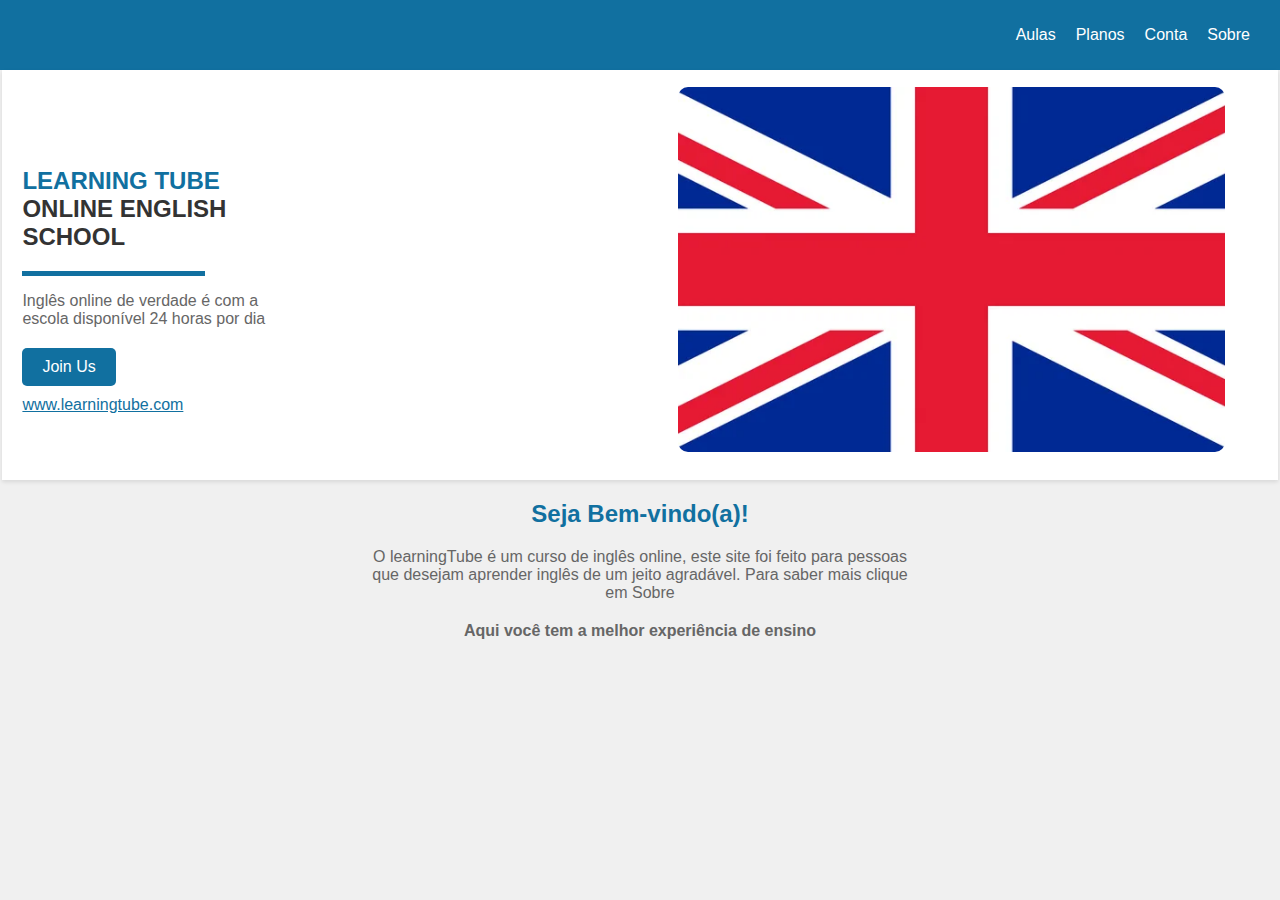
<file: questao_7/index.html>
<!DOCTYPE html>
<html lang="pt-br">
<head>
    <meta charset="UTF-8">
    <meta name="viewport" content="width=device-width, initial-scale=1.0">
    <link rel="stylesheet" href="styles.css">
    <title>LEARNING TUBE ONLINE ENGLISH SCHOOL</title>
</head>

<nav class="navbar">
  <ul>
    <li><a href="#">Aulas</a>
      <div class="dropdown">
        <div class="dropdown-content">
          <a href="#">Aula 1</a>
          <a href="#">Aula 2</a>
          <a href="#">Aula 3</a>
        </div>
      </div>
    </li>
    <li><a href="#">Planos</a></li>
    <li><a href="#">Conta</a></li>
    <li><a href="#">Sobre</a></li>
  </ul>
</nav>

<body>
  <main>
    <div class="container">
      <div class="content-wrapper">
        <div class="text-content">
          <div class="heading-container">
            <h1>
              <span class="principal">LEARNING TUBE</span><br />ONLINE ENGLISH
              <br />SCHOOL
            </h1>
          </div>
          <div class="separador"></div>
          <p>
            Inglês online de verdade é com a <br />escola disponível 24 horas
            por dia
          </p>
          <div class="button">Join Us</div>
          <a href="#" class="website-link">www.learningtube.com</a>
        </div>
        <div class="image-container">
          <img src="bandeira.jpeg" alt="bandeira" />
        </div>
      </div>
    </div>    

    <div class="content-bar">
      <h2>Seja Bem-vindo(a)!</h2>
      <div>
        <p>
          O learningTube é um curso de inglês online, este site foi feito para
          pessoas <br />que desejam aprender inglês de um jeito agradável.
          Para saber mais clique<br />
          em Sobre
        </p>
        <p class="experience">
          <b>Aqui você tem a melhor experiência de ensino</b>
        </p>
      </div>
    </div>
  </main>
</body>
</html>
</file>
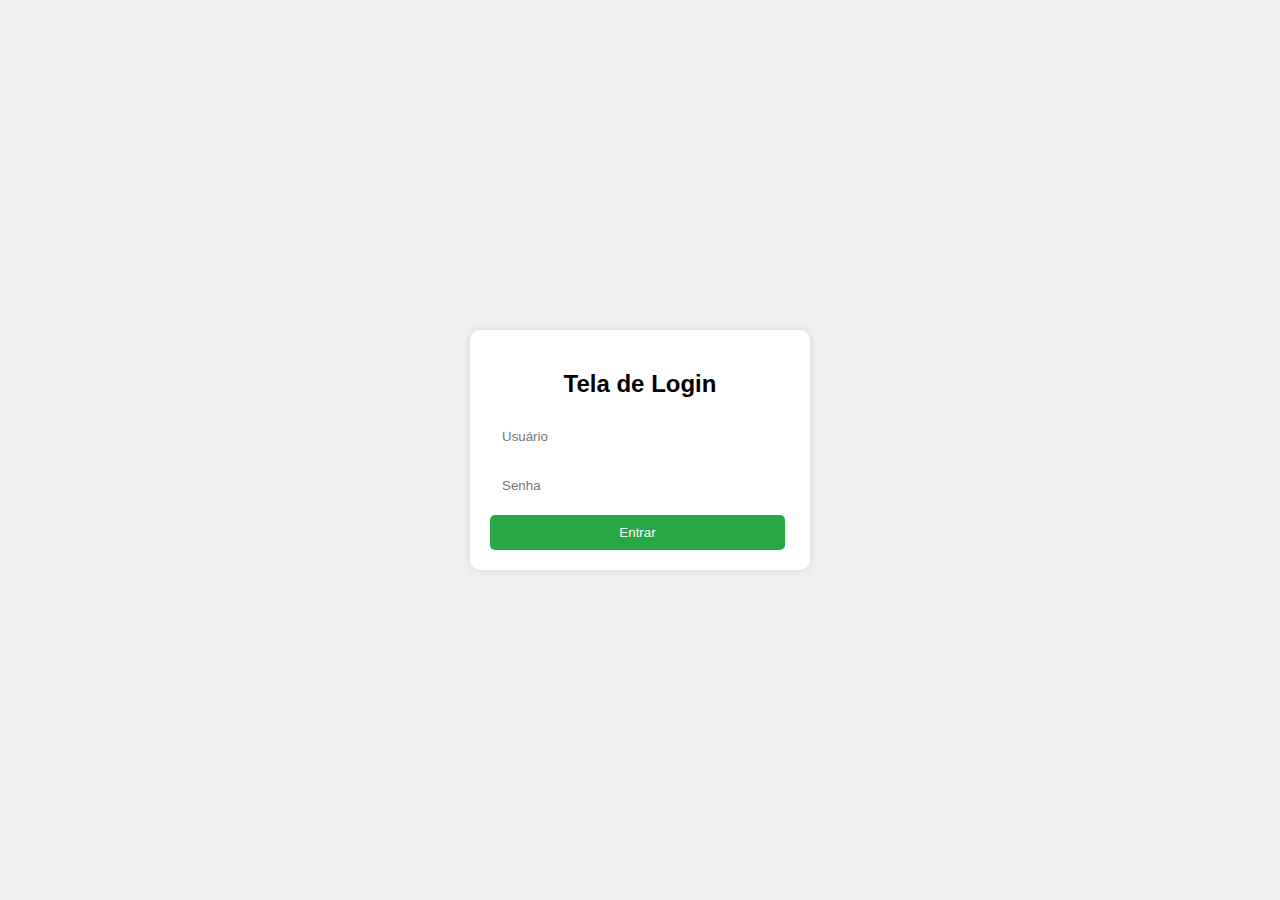
<file: questao_8/index.html>
<!DOCTYPE html>
<html lang="pt-br">
<head>
  <meta charset="UTF-8">
  <meta name="viewport" content="width=device-width, initial-scale=1.0">
  <title>Tela de Login</title>
  <link rel="stylesheet" href="styles.css">
</head>
<body>

<div class="login-container">
  <h2>Tela de Login</h2>
  <form>
    <input type="text" placeholder="Usuário">
    <input type="password" placeholder="Senha">
    <input type="submit" value="Entrar">
  </form>
</div>

</body>
</html>
</file>
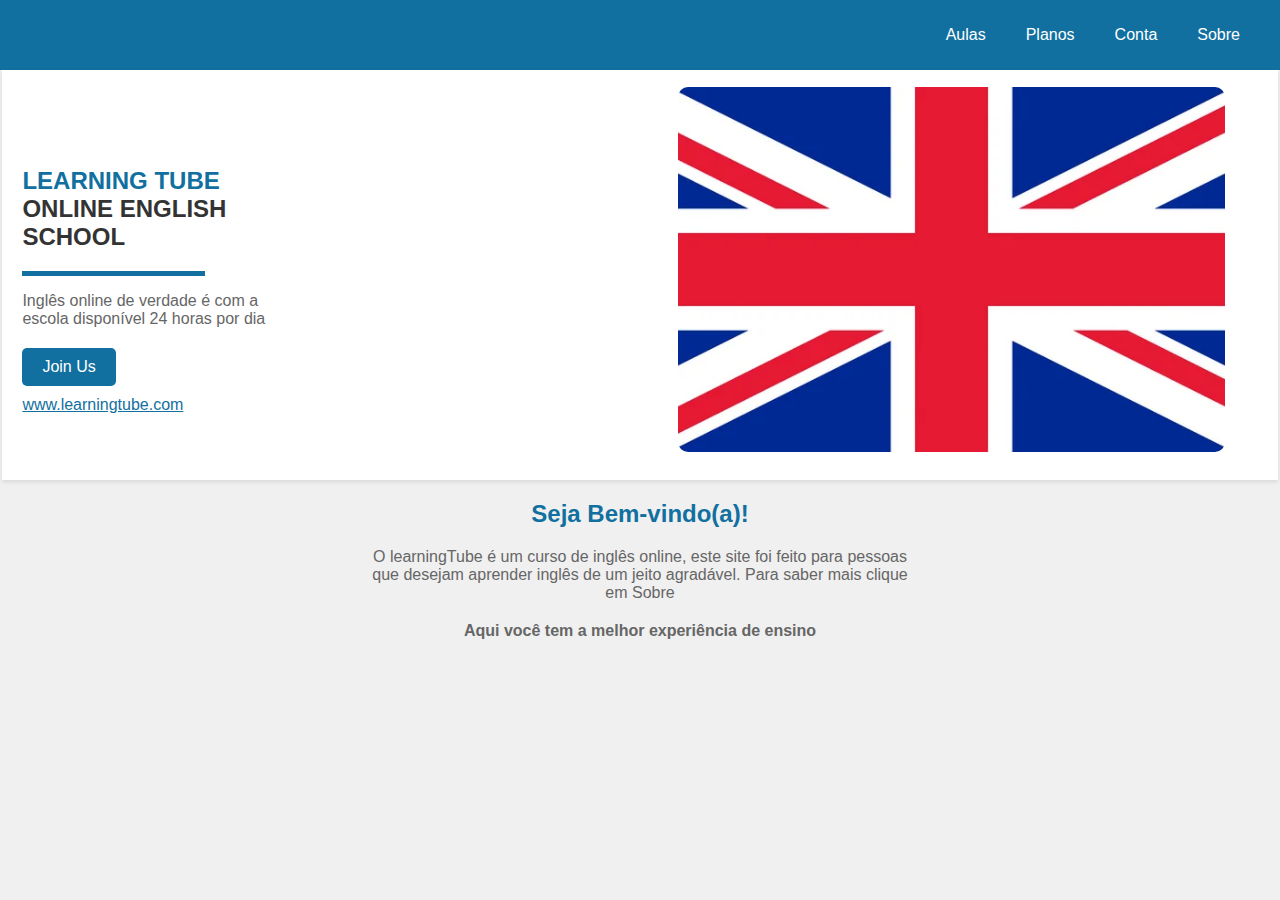
<file: questao_9/index.html>
<!DOCTYPE html>
<html lang="pt-br">
<head>
    <meta charset="UTF-8">
    <meta name="viewport" content="width=device-width, initial-scale=1.0">
    <link rel="stylesheet" href="styles.css">
    <title>LEARNING TUBE ONLINE ENGLISH SCHOOL</title>
</head>
<body>

<nav class="navbar">
  <ul>
    <li><a href="#">Aulas</a>
      <div class="dropdown">
        <div class="dropdown-content">
          <a href="aula1.html">Aula 1</a>
      </div>
    </li>
    <li><a href="#">Planos</a></li>
    <li><a href="#">Conta</a></li>
    <li><a href="#">Sobre</a></li>
  </ul>
</nav>

<main>
  <div class="container">
    <div class="content-wrapper">
      <div class="text-content">
        <div class="heading-container">
          <h1>
            <span class="principal">LEARNING TUBE</span><br />ONLINE ENGLISH
            <br />SCHOOL
          </h1>
        </div>
        <div class="separador"></div>
        <p>
          Inglês online de verdade é com a <br />escola disponível 24 horas
          por dia
        </p>
        <div class="button">Join Us</div>
        <a href="#" class="website-link">www.learningtube.com</a>
      </div>
      <div class="image-container">
        <img src="bandeira.jpeg" alt="bandeira" />
      </div>
    </div>
  </div>    

  <div class="content-bar">
    <h2>Seja Bem-vindo(a)!</h2>
    <div>
      <p>
        O learningTube é um curso de inglês online, este site foi feito para
        pessoas <br />que desejam aprender inglês de um jeito agradável.
        Para saber mais clique<br />
        em Sobre
      </p>
      <p class="experience">
        <b>Aqui você tem a melhor experiência de ensino</b>
      </p>
    </div>
  </div>
</main>

</body>
</html>
</file>
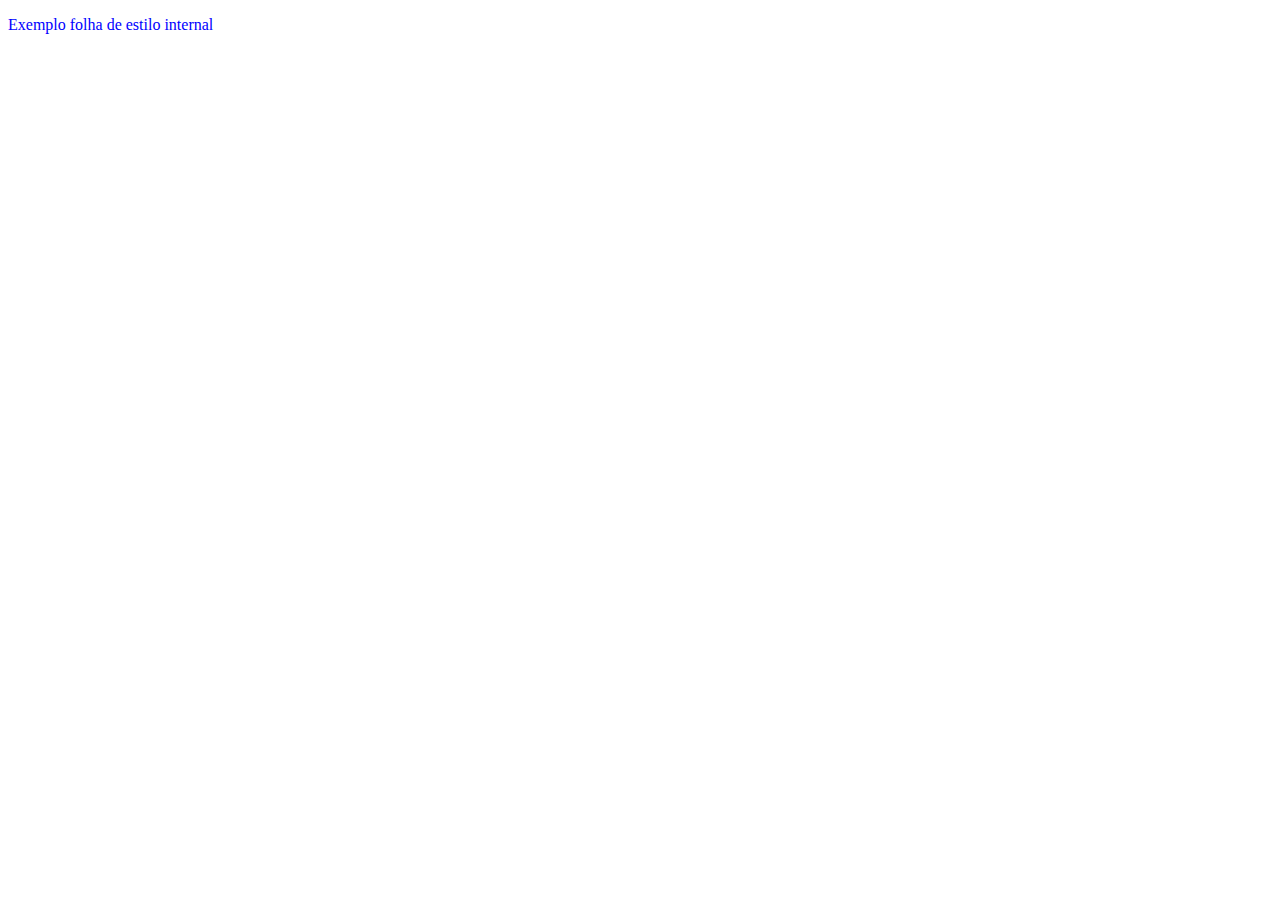
<file: questao_3/exemplo_2.html>
<!DOCTYPE html>
<html lang="en">
<head>
  <meta charset="UTF-8">
  <meta name="viewport" content="width=device-width, initial-scale=1.0">
  <title>Exemplo de folha de estilo internal</title>
  <style>
    p {
      color: blue;
    }
  </style>
</head>
<body>
  <p>Exemplo folha de estilo internal</p>
</body>
</html>
</file>
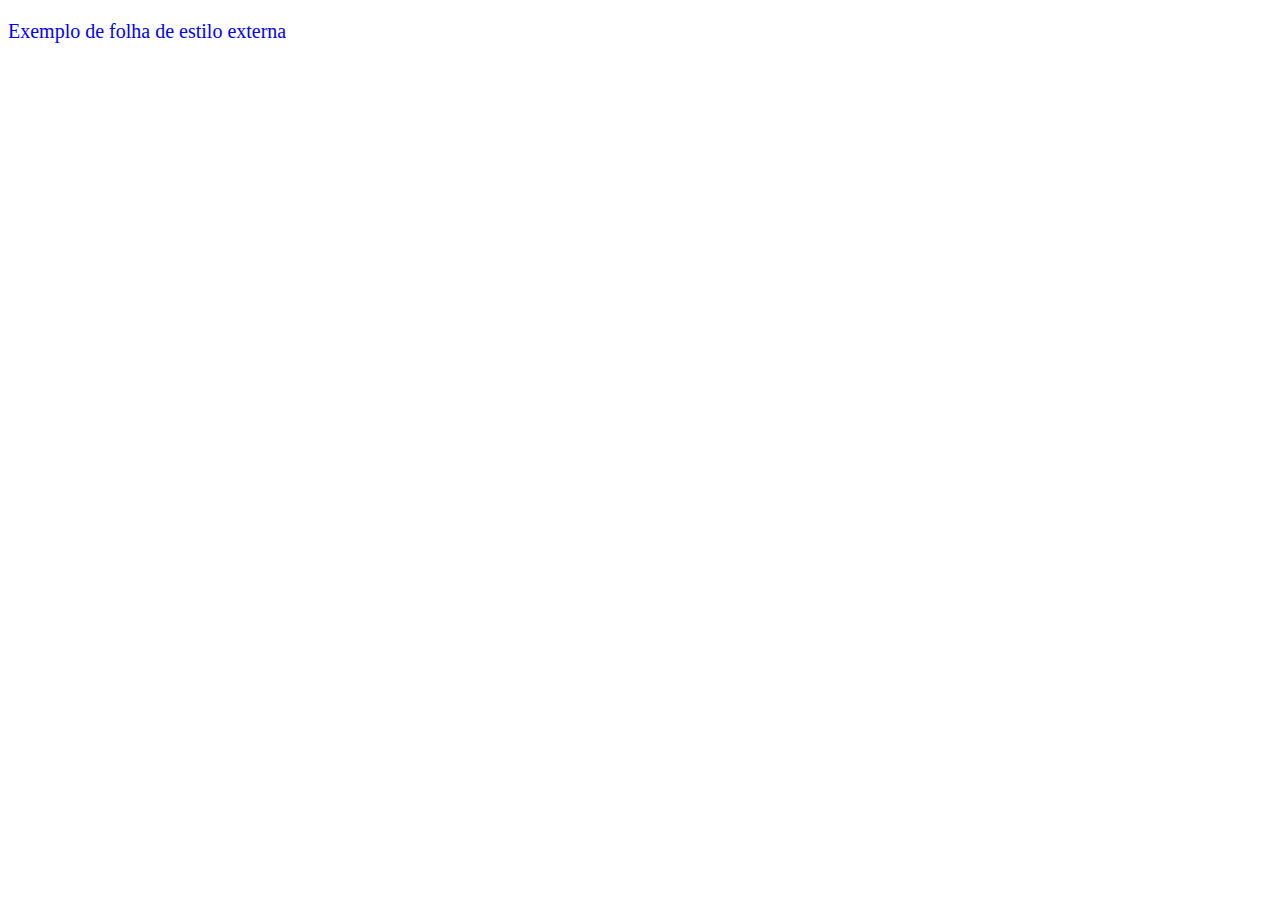
<file: questao_3/exemplo_3.html>
<!DOCTYPE html>
<html lang="en">
<head>
  <meta charset="UTF-8">
  <meta name="viewport" content="width=device-width, initial-scale=1.0">
  <title>Exemplo de folha de estilo externa</title>
  <link rel="stylesheet" href="styles.css">
</head>
<body>
  <p>Exemplo de folha de estilo externa</p>
</body>
</html>
</file>
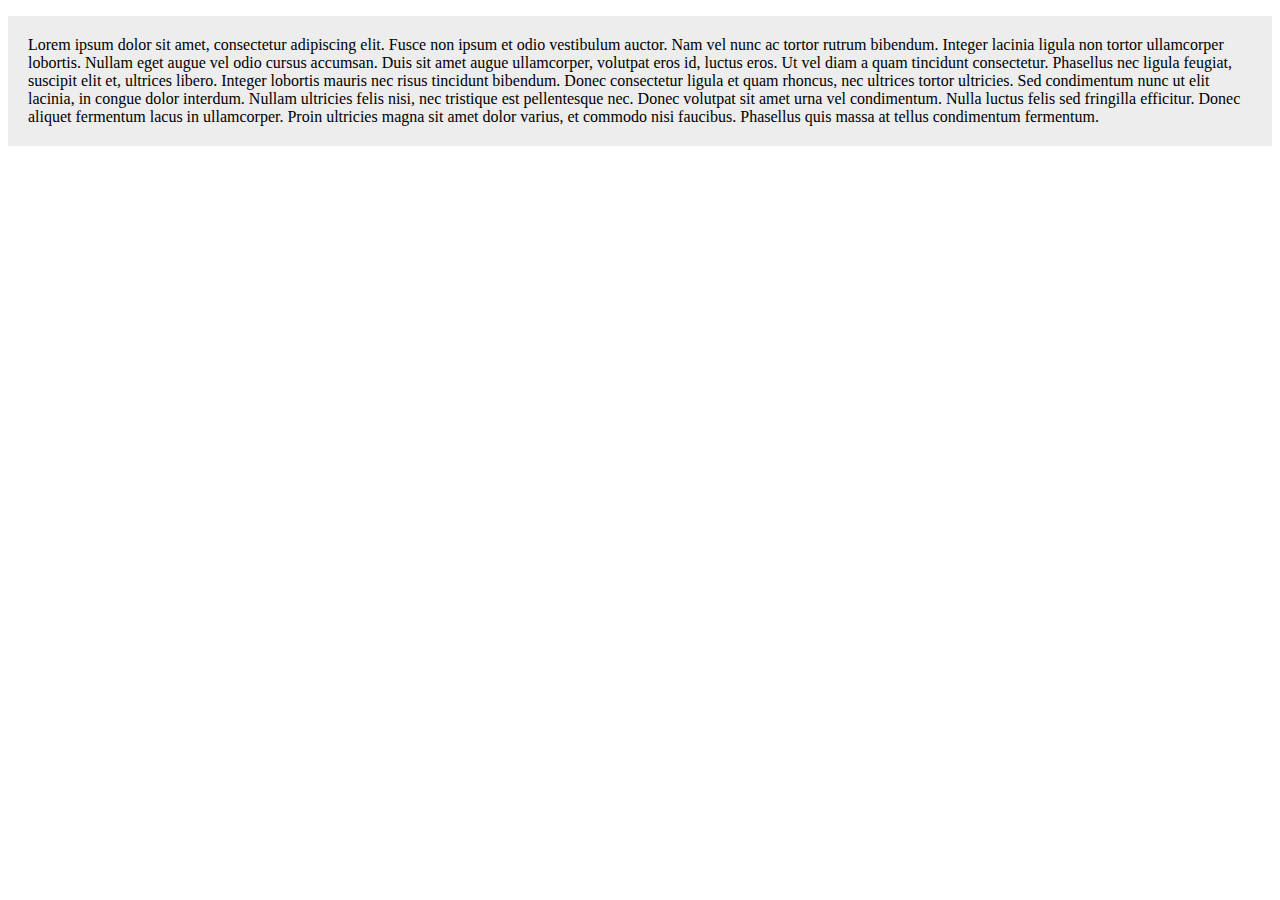
<file: questao_5/questao_5.html>
<!DOCTYPE html>
<html lang="en">
<head>
  <meta charset="UTF-8">
  <meta name="viewport" content="width=device-width, initial-scale=1.0">
  <title>Lorem Ipsum Dolor Sit Amet</title>
  <style>
    .paragrafo-lorem {
      background-color: rgba(211, 211, 211, 0.4);
      padding: 20px;
    }
  </style>
</head>
<body>

  <p class="paragrafo-lorem">
    Lorem ipsum dolor sit amet, consectetur adipiscing elit. Fusce non ipsum et odio vestibulum auctor. Nam vel nunc ac tortor rutrum bibendum. Integer lacinia ligula non tortor ullamcorper lobortis. Nullam eget augue vel odio cursus accumsan. Duis sit amet augue ullamcorper, volutpat eros id, luctus eros. Ut vel diam a quam tincidunt consectetur. Phasellus nec ligula feugiat, suscipit elit et, ultrices libero. Integer lobortis mauris nec risus tincidunt bibendum. Donec consectetur ligula et quam rhoncus, nec ultrices tortor ultricies. Sed condimentum nunc ut elit lacinia, in congue dolor interdum. Nullam ultricies felis nisi, nec tristique est pellentesque nec. Donec volutpat sit amet urna vel condimentum. Nulla luctus felis sed fringilla efficitur. Donec aliquet fermentum lacus in ullamcorper. Proin ultricies magna sit amet dolor varius, et commodo nisi faucibus. Phasellus quis massa at tellus condimentum fermentum.
  </p>

</body>
</html>
</file>
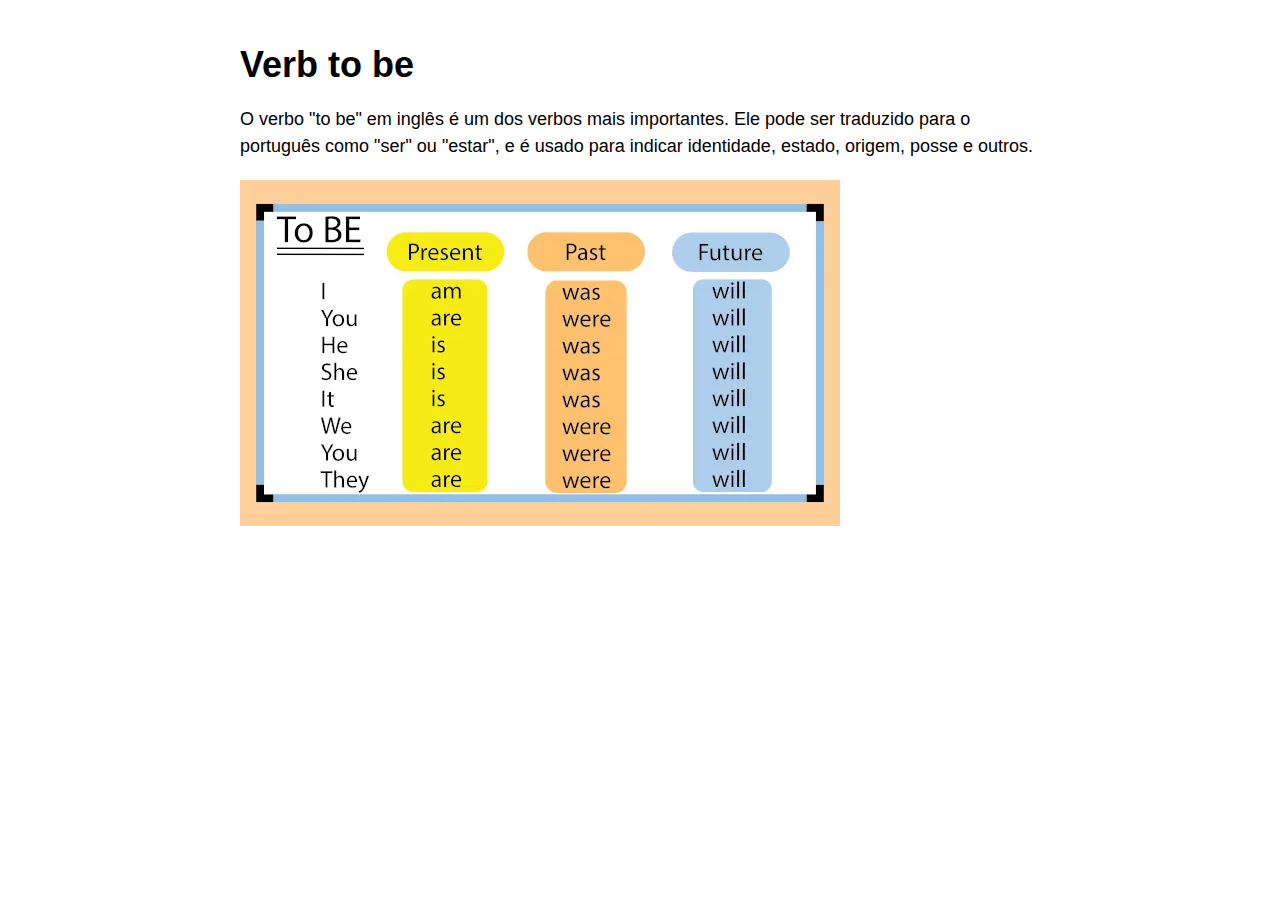
<file: questao_9/aula1.html>
<!DOCTYPE html>
<html lang="pt-br">
<head>
    <meta charset="UTF-8">
    <meta name="viewport" content="width=device-width, initial-scale=1.0">
    <link rel="stylesheet" href="aula.css">
    <title>Verb to be</title>
</head>
<body>

<div class="container">
  <h1>Verb to be</h1>
  <p>O verbo "to be" em inglês é um dos verbos mais importantes. Ele pode ser traduzido para o português como "ser" ou "estar", e é usado para indicar identidade, estado, origem, posse e outros.</p>
  <div class="image-container">
    <img src="verbo.webp" alt="Verb to be">
  </div>
</div>

</body>
</html>
</file>
<file: questao_7/styles.css>
body {
  font-family: Arial, sans-serif;
  background-color: #f0f0f0;
  margin: 0;
  padding: 0;
}

.container {
  width: 800px;
  margin: 0 auto;
  padding: 20px;
  background-color: #ffffff;
  box-shadow: 0 2px 4px rgba(0, 0, 0, 0.1);
  text-align: left;
  background-size: 100% auto;
}

img {
  width: 100px;
  margin-bottom: 20px;
}

h1 {
  color: #333;
  font-size: 24px;
  margin-bottom: 10px;
}

p {
  color: #666;
  font-size: 16px;
  margin-bottom: 20px;
}

button {
  background-color: #1170a0;
  color: #fff;
  border: none;
  padding: 10px 20px;
  border-radius: 5px;
  cursor: pointer;
  font-size: 16px;
}

.navbar {
  background-color: #1170a0;
  color: #fff;
  display: flex;
  justify-content: flex-end;
  padding: 10px;
}

.navbar ul {
  list-style: none;
  display: flex;
}

.navbar li {
  margin-right: 20px;
  position: relative;
}

.navbar a {
  text-decoration: none;
  color: #fff;
}

.dropdown {
  position: relative;
}

.dropdown-content {
  display: none;
  position: absolute;
  background-color: #1170a0;
  top: 12px;
  left: 0;
  width: 150px;
  padding: 10px;
}

.navbar li:hover .dropdown-content {
  display: block;
}

.navbar .dropdown-content > a {
  display: block;
}

.container {
  width: 96.5%;
  margin: 0 auto;
  height: 370px;
}

.content-wrapper {
  display: flex;
  justify-content: space-between;
  align-items: center;
}

.text-content {
  flex: 1;
  padding-right: 20px;
}

.heading-container {
  margin-bottom: 20px;
}

.principal {
  color: #1170a0;
}

.separador {
  width: 30%;
  height: 5px;
  background-color: #1170a0;
  margin: 10px 0;
}

.button {
  display: inline-block;
  background-color: #1170a0;
  color: white;
  padding: 10px 20px;
  border-radius: 5px;
  cursor: pointer;
}

.website-link {
  display: block;
  margin-top: 10px;
  color: #1170a0;
}

.image-container {
  flex: 1;
  text-align: center;
}

.image-container img {
  width: 90%;
  height: auto;
  border-radius: 10px;
  margin-top: -3px;
  margin-right: 5px;
}

.content-bar {
  text-align: center;
}

.content-bar h2 {
  text-align: center;
  color: #1170a0;
}
</file>
<file: questao_8/styles.css>
body {
  font-family: Arial, sans-serif;
  margin: 0;
  padding: 0;
  display: flex;
  justify-content: center;
  align-items: center;
  height: 100vh;
  background-color: #f0f0f0;
}

.login-container {
  width: 300px;
  padding: 20px;
  border-radius: 10px;
  box-shadow: 0px 0px 10px rgba(0, 0, 0, 0.1);
  background-color: #fff;
}

.login-container h2 {
  text-align:center;
}

input[type="text"],
input[type="password"] {
  width: calc(100% - 20px);
  margin-bottom: 10px;
  padding: 10px;
  border-radius: 5px;
  border: 2px solid transparent;
  transition: border-color 0.3s;
}

input[type="text"]:focus,
input[type="password"]:focus {
  border-color: #007bff;
}

input[type="submit"] {
  width: calc(100% - 5px);
  padding: 10px;
  border-radius: 5px;
  border: none;
  background-color: #28a745;
  color: #fff;
  cursor: pointer;
  transition: background-color 0.3s;
}

input[type="submit"]:hover {
  background-color: #218838;
}
</file>
<file: questao_9/styles.css>
body {
  font-family: Arial, sans-serif;
  background-color: #f0f0f0;
  margin: 0;
  padding: 0;
}

.container {
  width: 800px;
  margin: 0 auto;
  padding: 20px;
  background-color: #ffffff;
  box-shadow: 0 2px 4px rgba(0, 0, 0, 0.1);
  text-align: left;
  background-size: 100% auto;
}

img {
  width: 100px;
  margin-bottom: 20px;
}

h1 {
  color: #333;
  font-size: 24px;
  margin-bottom: 10px;
}

p {
  color: #666;
  font-size: 16px;
  margin-bottom: 20px;
}

button {
  background-color: #1170a0;
  color: #fff;
  border: none;
  padding: 10px 20px;
  border-radius: 5px;
  cursor: pointer;
  font-size: 16px;
}

.navbar {
  background-color: #1170a0;
  color: #fff;
  display: flex;
  justify-content: flex-end;
  padding: 10px;
}

.navbar ul {
  list-style: none;
  display: flex;
}

.navbar li {
  margin-right: 20px;
  position: relative;
}

.navbar a {
  text-decoration: none;
  color: #fff;
  padding: 10px;
}

.navbar a:hover {
  background-color: #135688;
}

.dropdown {
  position: relative;
}

.dropdown-content {
  display: none;
  position: absolute;
  background-color: #1170a0;
  top: 12px;
  left: 0;
  width: 150px;
  padding: 10px;
  opacity: 0;
  pointer-events: none;
  transition: opacity 0.3s ease-in-out;
}

.navbar li:hover .dropdown-content {
  display: block;
  opacity: 1;
  pointer-events: auto;
}

.navbar .dropdown-content > a {
  display: block;
}

.container {
  width: 96.5%;
  margin: 0 auto;
  height: 370px;
}

.content-wrapper {
  display: flex;
  justify-content: space-between;
  align-items: center;
}

.text-content {
  flex: 1;
  padding-right: 20px;
}

.heading-container {
  margin-bottom: 20px;
}

.principal {
  color: #1170a0;
}

.separador {
  width: 30%;
  height: 5px;
  background-color: #1170a0;
  margin: 10px 0;
}

.button {
  display: inline-block;
  background-color: #1170a0;
  color: white;
  padding: 10px 20px;
  border-radius: 5px;
  cursor: pointer;
}

.website-link {
  display: block;
  margin-top: 10px;
  color: #1170a0;
}

.image-container {
  flex: 1;
  text-align: center;
}

.image-container img {
  width: 90%;
  height: auto;
  border-radius: 10px;
  margin-top: -3px;
  margin-right: 5px;
}

.content-bar {
  text-align: center;
}

.content-bar h2 {
  text-align: center;
  color: #1170a0;
}
</file>
<file: questao_3/styles.css>
/* Estilo para o parágrafo */
p {
  color: blue;
  font-size: 20px;
}
</file>
<file: questao_9/aula.css>
body {
  font-family: Arial, sans-serif;
  margin: 0;
  padding: 0;
}

.container {
  max-width: 800px;
  margin: 0 auto;
  padding: 20px;
  text-align: left;
}

h1 {
  font-size: 36px;
  margin-bottom: 20px;
}

p {
  font-size: 18px;
  line-height: 1.5;
}

.image-container {
  margin-top: 20px;
}

.image-container img {
  max-width: 100%;
  height: auto;
}
</file>
